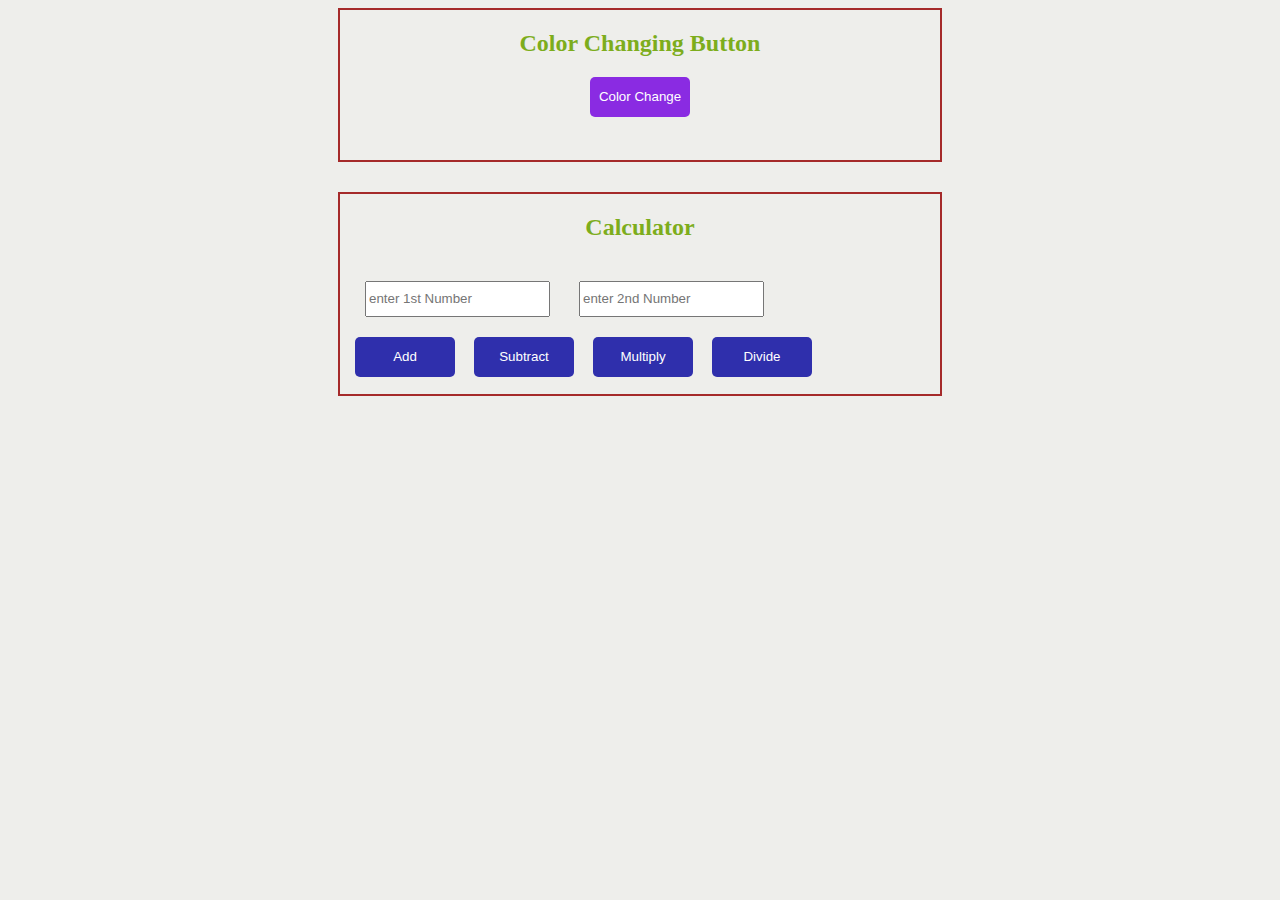
<file: Level-1/Task-2/index.html>
<!DOCTYPE html>
<html>
<head>
    <title>Greeting Message</title>
    <link rel="stylesheet" href="style.css">
</head>
<body>
    <div class="head">
        <h2 class="ele1">Color Changing Button</h2>
        <div class="ele2">
            <button id="buttonColor" onclick="colorChange()">Color Change</button>
          </div>
    </div>
    <div class="head2">
        <h2 class="ele1">Calculator</h2>
        <input id="place1"  type="number" placeholder="enter 1st Number">
        <input id="place2" type="number" placeholder="enter 2nd Number"><br>
        <button class="btn" id="Add" onclick="addition()">Add</button>
        <button class="btn" id="Subtract" onclick="Subtract()">Subtract</button>
        <button class="btn" id="Multiply" onclick="Multiply()">Multiply</button>
        <button class="btn" id="Divide" onclick="Divide()">Divide</button>
    </div>
</body>
<script src="script.js"></script>
</html>
</file>
<file: Level-1/Task-2/style.css>
body{
    background-color: rgb(238, 238, 235);
}

.head{
    height: 150px;
    width: 600px;
    margin: auto;
    border: 2px solid brown;
}
.ele1{
    text-align: center;
    color: rgb(125, 173, 28);

}
.ele2{
    display: flex;
    justify-content: center;
    align-items: center;
}
button{
    height: 40px;
    width: 100px;
    background-color: blueviolet;
    color: white;
    border-radius: 5px;
    border: none;
    cursor: pointer;
}
.head2{
    height: 200px;
    width: 600px;
    margin: auto;
    border: 2px solid brown;
    margin-top: 30px;
}
input{
    margin-top: 20px;
    height: 30px;
    margin-left: 25px;
}
.btn{
    height: 40px;
    margin-top: 20px;
    margin-left: 15px;
    background-color: rgb(47, 47, 172);
}
</file>
